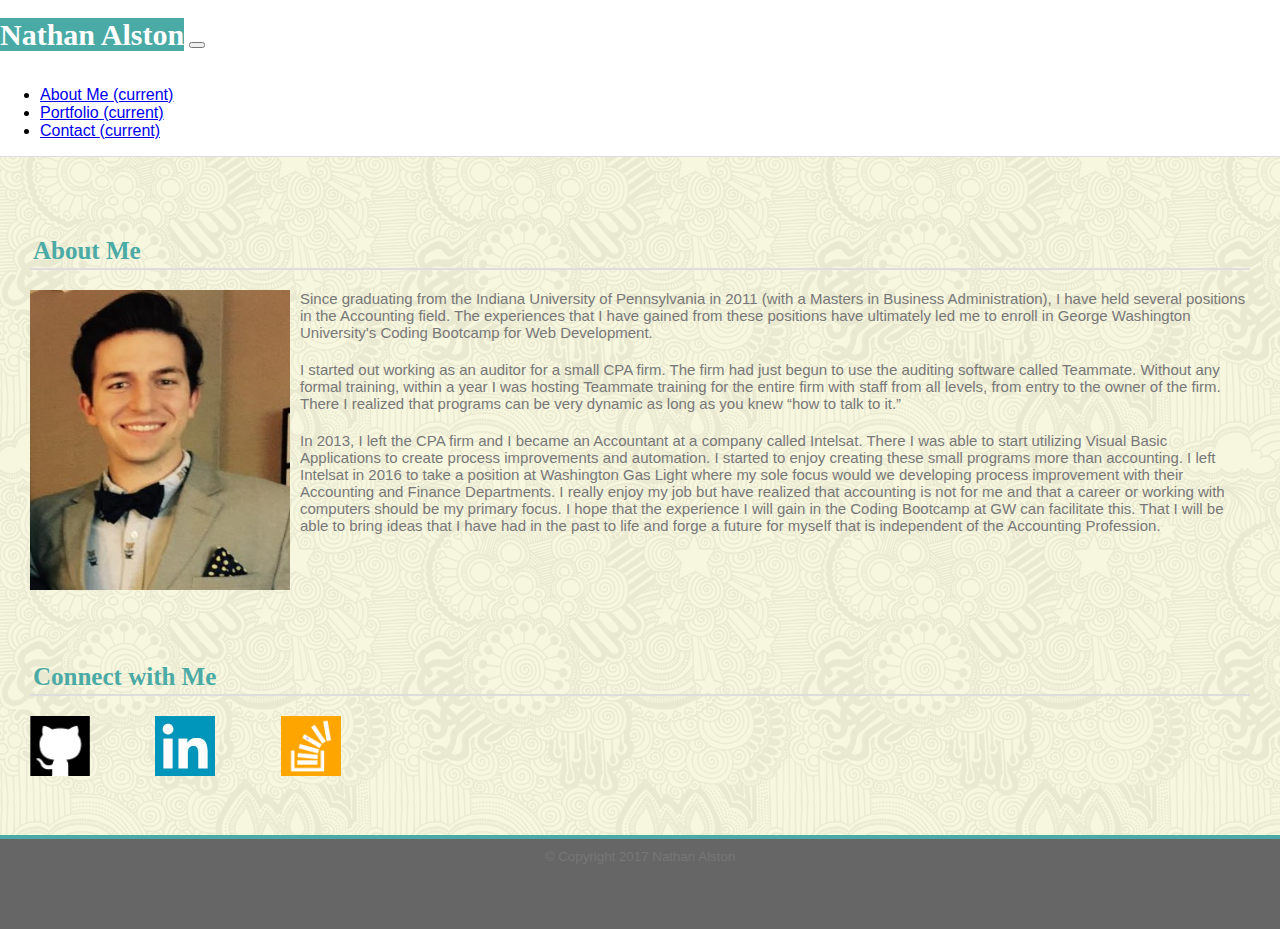
<file: index.html>
<!doctype html>
<html lang="en">

<head>
  <title>About Me</title>
  <!-- Required meta tags -->
  <meta charset="utf-8">
  <meta name="viewport" content="width=device-width, initial-scale=1, shrink-to-fit=no">
  <meta name="viewport" content="width=device-width, initial-scale=1.0">
  <!-- Bootstrap CSS -->
  <link rel="stylesheet" href="https://maxcdn.bootstrapcdn.com/bootstrap/4.0.0-beta.2/css/bootstrap.min.css" integrity="sha384-PsH8R72JQ3SOdhVi3uxftmaW6Vc51MKb0q5P2rRUpPvrszuE4W1povHYgTpBfshb" crossorigin="anonymous">
  <link rel="stylesheet" href="assets/css/style.css">
</head>

<body>
  <header>
    <div class="container-fluid gpbgcolor navbar-bottom-margin">
      <div class="container">
        <nav class="navbar navbar-expand-lg navbar-light gpbgcolor">
          <a class="gp-navbar-brand" href="index.html">Nathan Alston</a>
          <button class="navbar-toggler" type="button" data-toggle="collapse" data-target="#navbarSupportedContent" aria-controls="navbarSupportedContent" aria-expanded="false" aria-label="Toggle navigation">
            <span class="navbar-toggler-icon"></span>
          </button>
          <div class="collapse navbar-collapse" id="navbarSupportedContent">
            <ul class="mr-auto">
            </ul>
            <ul class="navbar-nav">
              <li class="nav-item active">
                <a class="nav-link text-muted text-primary" href="index.html">About Me <span class="sr-only">(current)</span></a>
              </li>
              <li class="nav-item active">
                <a class="nav-link text-muted text-primary" href="portfolio.html">Portfolio <span class="sr-only">(current)</span></a>
              </li>
              <li class="nav-item active">
                <a class="nav-link text-muted text-primary" href="contact.html">Contact <span class="sr-only">(current)</span></a>
              </li>
            </ul>
          </div>
        </nav>
      </div>
    </div>
  </header>

  <div class="container">
    <div class="row">
      <div class="col-lg-8 col-md-8 col-sm-12 col-xs-12 float left marginbottomspace1 ">
        <div class="card">
          <div class="card-block padding gpbgcolor">
            <h1 class="card-title">About Me</h1>
            <img src="assets/images/Profile.jpg" class="img-responsive Profilepic" alt="Profile Pic">
            <p class="text-muted"> Since graduating from the Indiana University of Pennsylvania in 2011 (with a Masters in Business Administration), I have held several positions in the Accounting field. The experiences that I have gained from these positions have ultimately
              led me to enroll in George Washington University's Coding Bootcamp for Web Development. </p>
            <p>I started out working as an auditor for a small CPA firm. The firm had just begun to use the auditing software called Teammate. Without any formal training, within a year I was hosting Teammate training for the entire firm with staff from
              all levels, from entry to the owner of the firm. There I realized that programs can be very dynamic as long as you knew “how to talk to it.” </p>
            <p>In 2013, I left the CPA firm and I became an Accountant at a company called Intelsat. There I was able to start utilizing Visual Basic Applications to create process improvements and automation. I started to enjoy creating these small programs
              more than accounting. I left Intelsat in 2016 to take a position at Washington Gas Light where my sole focus would we developing process improvement with their Accounting and Finance Departments. I really enjoy my job but have realized that
              accounting is not for me and that a career or working with computers should be my primary focus. I hope that the experience I will gain in the Coding Bootcamp at GW can facilitate this. That I will be able to bring ideas that I have had
              in the past to life and forge a future for myself that is independent of the Accounting Profession. </p>
            </span>
            <!-- </div> -->
          </div>
        </div>
      </div>
      <div class="col-lg-4 col-md-4 col-sm-12 col-xs-12 margintopspace space">
        <div class="card">
          <div class="card-block sidebar padding">
            <h2>Connect with Me</h2>
            <div class="media">
              <a class="#" href="https://github.com/nalston2017">
                            <img class="#" src="assets/images/GitLab.jpg" alt="GitLab"></a>
              <a class="#" href="https://www.linkedin.com/in/nathan-alston-0a458628">
                            <img class="#" src="assets/images/linkedin.jpg" alt="Linkedin"></a>
              <a class="#" href="https://stackoverflow.com/users/8828478/nathan-alston">
                            <img class="#" src="assets/images/stackoverflow.jpg" alt="Stack"></a>
            </div>
          </div>
        </div>
      </div>
    </div>
  </div>

  <div class="card-footer">
    <small class="text-muted"><center>&copy; Copyright 2017 Nathan Alston</center></small>
  </div>

  <!-- Optional JavaScript -->
  <!-- jQuery first, then Popper.js, then Bootstrap JS -->
  <script src="https://code.jquery.com/jquery-3.2.1.slim.min.js" integrity="sha384-KJ3o2DKtIkvYIK3UENzmM7KCkRr/rE9/Qpg6aAZGJwFDMVNA/GpGFF93hXpG5KkN" crossorigin="anonymous"></script>
  <script src="https://cdnjs.cloudflare.com/ajax/libs/popper.js/1.12.3/umd/popper.min.js" integrity="sha384-vFJXuSJphROIrBnz7yo7oB41mKfc8JzQZiCq4NCceLEaO4IHwicKwpJf9c9IpFgh" crossorigin="anonymous"></script>
  <script src="https://maxcdn.bootstrapcdn.com/bootstrap/4.0.0-beta.2/js/bootstrap.min.js" integrity="sha384-alpBpkh1PFOepccYVYDB4do5UnbKysX5WZXm3XxPqe5iKTfUKjNkCk9SaVuEZflJ" crossorigin="anonymous"></script>
</body>

</html>
</file>
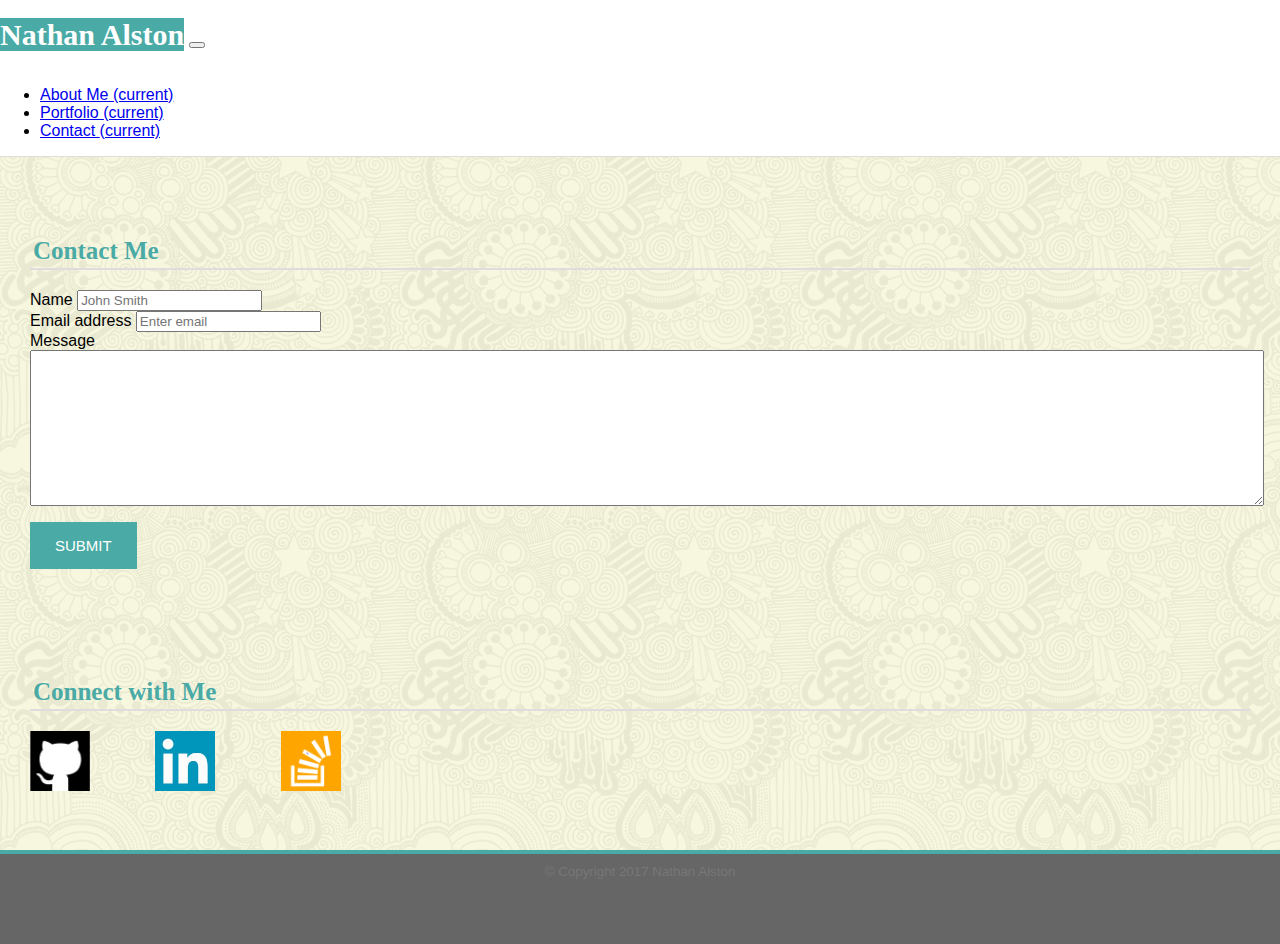
<file: contact.html>
<!doctype html>
<html lang="en">

<head>
  <title>About Me</title>
  <!-- Required meta tags -->
  <meta charset="utf-8">
  <meta name="viewport" content="width=device-width, initial-scale=1, shrink-to-fit=no">
  <meta name="viewport" content="width=device-width, initial-scale=1.0">
  <!-- Bootstrap CSS -->
  <link rel="stylesheet" href="https://maxcdn.bootstrapcdn.com/bootstrap/4.0.0-beta.2/css/bootstrap.min.css" integrity="sha384-PsH8R72JQ3SOdhVi3uxftmaW6Vc51MKb0q5P2rRUpPvrszuE4W1povHYgTpBfshb" crossorigin="anonymous">
  <link rel="stylesheet" href="assets/css/style.css">
</head>

<body>
  <header>
    <div class="container-fluid gpbgcolor navbar-bottom-margin">
      <div class="container">
        <nav class="navbar navbar-expand-lg navbar-light gpbgcolor">
          <a class="gp-navbar-brand" href="index.html">Nathan Alston</a>
          <button class="navbar-toggler" type="button" data-toggle="collapse" data-target="#navbarSupportedContent" aria-controls="navbarSupportedContent" aria-expanded="false" aria-label="Toggle navigation">
            <span class="navbar-toggler-icon"></span>
          </button>
          <div class="collapse navbar-collapse" id="navbarSupportedContent">
            <ul class="mr-auto">
            </ul>
            <ul class="navbar-nav">
              <li class="nav-item active">
                <a class="nav-link text-muted text-primary" href="index.html">About Me <span class="sr-only">(current)</span></a>
              </li>
              <li class="nav-item active">
                <a class="nav-link text-muted text-primary" href="portfolio.html">Portfolio <span class="sr-only">(current)</span></a>
              </li>
              <li class="nav-item active">
                <a class="nav-link text-muted text-primary" href="contact.html">Contact <span class="sr-only">(current)</span></a>
              </li>
            </ul>
          </div>
        </nav>
      </div>
    </div>
  </header>

  <div class="container">
    <div class="row">
      <div class="col-lg-8 col-md-8 col-sm-12 col-xs-12 marginbottomspace1">
        <div class="card">
          <div class="card-block padding gpbgcolor">
            <h1 class="card-title">Contact Me</h1>
            <form>
              <div class="form-group">
                <label for="exampleInputName1">Name</label>
                <input type="Name" class="form-control" id="exampleInputName1" placeholder="John Smith" required="required" maxlength="50">
              </div>
              <div class="form-group">
                <label for="exampleInputEmail1">Email address</label>
                <input type="email" class="form-control" id="exampleInputEmail1" aria-describedby="emailHelp" placeholder="Enter email" required="required" maxlength="50">
              </div>
              <div class="form-group">
                <label for="exampleInputMessage1">Message</label>
                <textarea name="message" id="message" required=required maxlength="1000"></textarea>
                <button type="submit" class="btn btn-primary">Submit</button>
            </form>
            </div>
          </div>
        </div>
      </div>

      <div class="col-lg-4 col-md-4 col-sm-12 col-xs-12 margintopspace space">
        <div class="card">
          <div class="card-block sidebar padding">
            <h2>Connect with Me</h2>
            <div class="media">
              <a class="#" href="https://github.com/nalston2017">
                          <img class="#" src="assets/images/GitLab.jpg" alt="GitLab"></a>
              <a class="#" href="https://www.linkedin.com/in/nathan-alston-0a458628">
                          <img class="#" src="assets/images/linkedin.jpg" alt="Linkedin"></a>
              <a class="#" href="https://stackoverflow.com/users/8828478/nathan-alston">
                          <img class="#" src="assets/images/stackoverflow.jpg" alt="Stack"></a>
            </div>
          </div>
        </div>
      </div>
    </div>
  </div>
  <!--End of Container-->

  <div class="card-footer">
    <small class="text-muted"><center>&copy; Copyright 2017 Nathan Alston</center></small>
  </div>

  <!-- Optional JavaScript -->
  <!-- jQuery first, then Popper.js, then Bootstrap JS -->
  <script src="https://code.jquery.com/jquery-3.2.1.slim.min.js" integrity="sha384-KJ3o2DKtIkvYIK3UENzmM7KCkRr/rE9/Qpg6aAZGJwFDMVNA/GpGFF93hXpG5KkN" crossorigin="anonymous"></script>
  <script src="https://cdnjs.cloudflare.com/ajax/libs/popper.js/1.12.3/umd/popper.min.js" integrity="sha384-vFJXuSJphROIrBnz7yo7oB41mKfc8JzQZiCq4NCceLEaO4IHwicKwpJf9c9IpFgh" crossorigin="anonymous"></script>
  <script src="https://maxcdn.bootstrapcdn.com/bootstrap/4.0.0-beta.2/js/bootstrap.min.js" integrity="sha384-alpBpkh1PFOepccYVYDB4do5UnbKysX5WZXm3XxPqe5iKTfUKjNkCk9SaVuEZflJ" crossorigin="anonymous"></script>
</body>

</html>
</file>
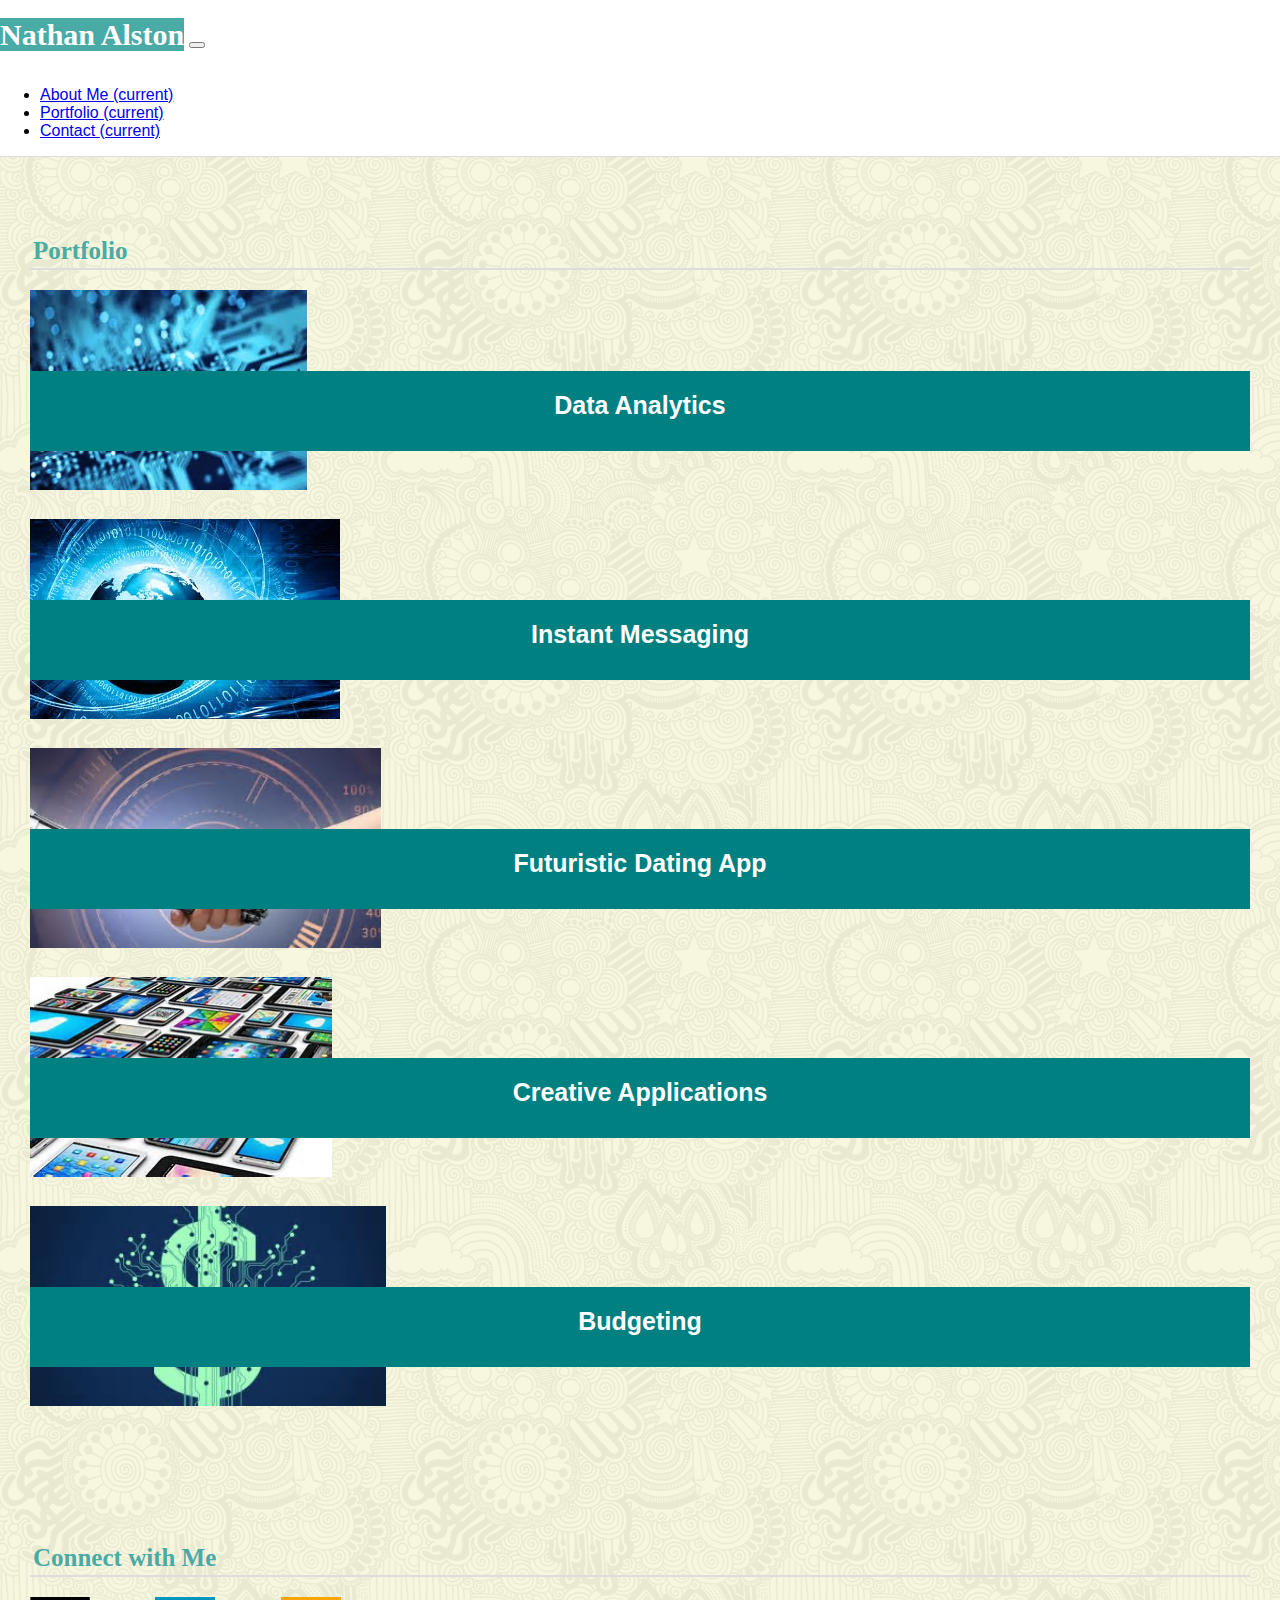
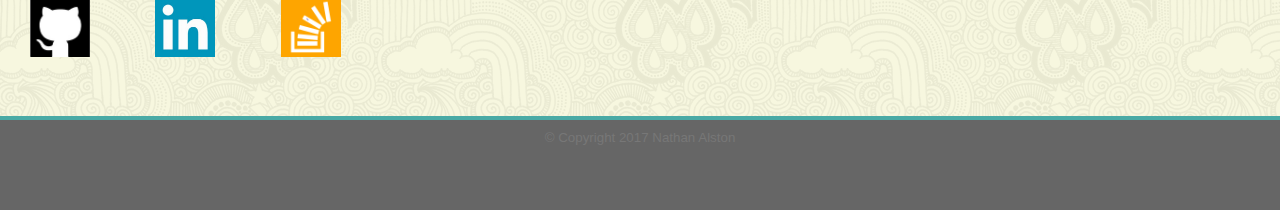
<file: portfolio.html>
<!doctype html>
<html lang="en">

<head>
  <title>About Me</title>
  <!-- Required meta tags -->
  <meta charset="utf-8">
  <meta name="viewport" content="width=device-width, initial-scale=1, shrink-to-fit=no">
  <meta name="viewport" content="width=device-width, initial-scale=1.0">
  <!-- Bootstrap CSS -->
  <link rel="stylesheet" href="https://maxcdn.bootstrapcdn.com/bootstrap/4.0.0-beta.2/css/bootstrap.min.css" integrity="sha384-PsH8R72JQ3SOdhVi3uxftmaW6Vc51MKb0q5P2rRUpPvrszuE4W1povHYgTpBfshb" crossorigin="anonymous">
  <link rel="stylesheet" href="assets/css/style.css">
</head>

<body>
  <header>
    <div class="container-fluid gpbgcolor navbar-bottom-margin">
      <div class="container">
        <nav class="navbar navbar-expand-lg navbar-light gpbgcolor">
          <a class="gp-navbar-brand" href="index.html">Nathan Alston</a>
          <button class="navbar-toggler" type="button" data-toggle="collapse" data-target="#navbarSupportedContent" aria-controls="navbarSupportedContent" aria-expanded="false" aria-label="Toggle navigation">
            <span class="navbar-toggler-icon"></span>
          </button>
          <div class="collapse navbar-collapse" id="navbarSupportedContent">
            <ul class="mr-auto">
            </ul>
            <ul class="navbar-nav">
              <li class="nav-item active">
                <a class="nav-link text-muted text-primary" href="index.html">About Me <span class="sr-only">(current)</span></a>
              </li>
              <li class="nav-item active">
                <a class="nav-link text-muted text-primary" href="portfolio.html">Portfolio <span class="sr-only">(current)</span></a>
              </li>
              <li class="nav-item active">
                <a class="nav-link text-muted text-primary" href="contact.html">Contact <span class="sr-only">(current)</span></a>
              </li>
            </ul>
          </div>
        </nav>
      </div>
    </div>
  </header>

  <body>
    <div class="container">
      <div class="row">
        <div class="col-lg-8 col-md-8 col-sm-12 col-xs-12 float left marginbottomspace1 ">
          <div class="card">
            <div class="card-block padding float-left gpbgcolor">
              <h1 class="card-title">Portfolio</h1>
              <div class="row">
                <div class="col-md-6 col-sm-12 col-xs-12 marginbottomspace1">
                  <div class="card space">
                    <div class="gpcard-caption">
                      <img class="card-img img-responsive" src="assets/images/tech.jpg" alt="Tech">
                      <h4 class="gpcard-title">Data Analytics</h4>
                    </div>
                  </div>
                </div>
                <div class="col-md-6 col-sm-12 col-xs-12 marginbottomspace1">
                  <div class="card space">
                    <div class="gpcard-caption">
                      <img class="card-img img-responsive" src="assets/images/SM.jpg" alt="SM">
                      <h4 class="gpcard-title">Instant Messaging</h4>
                    </div>
                  </div>
                </div>
                <div class="col-md-6 col-sm-12 col-xs-12 marginbottomspace1">
                  <div class="card space">
                    <div class="gpcard-caption">
                      <img class="card-img img-responsive" src="assets/images/th7FK34K2L.jpg" alt="P3">
                      <h4 class="gpcard-title">Futuristic Dating App</h4>
                    </div>
                  </div>
                </div>
                <div class="col-md-6 col-sm-12 col-xs-12 marginbottomspace1">
                  <div class="card space">
                    <div class="gpcard-caption">
                      <img class="card-img img-responsive" src="assets/images/thHXSX2ZBO.jpg" alt="P4">
                      <h4 class="gpcard-title">Creative Applications</h4>
                    </div>
                  </div>
                </div>
                <div class="col-md-6 col-sm-12 col-xs-12 marginbottomspace1">
                  <div class="card space">
                    <div class="gpcard-caption">
                      <img class="card-img img-responsive" src="assets/images/thN2MFP5QQ.jpg" alt="P5">
                      <h4 class="gpcard-title">Budgeting</h4>
                    </div>
                  </div>
                </div>
              </div>
            </div>
          </div>
        </div>

        <div class="col-lg-4 col-md-4 col-sm-12 col-xs-12 margintopspace space">
          <div class="card">
            <div class="card-block sidebar padding">
              <h2>Connect with Me</h2>
              <div class="media">
                <a class="#" href="https://github.com/nalston2017">
                        <img class="#" src="assets/images/GitLab.jpg" alt="GitLab"></a>
                <a class="#" href="https://www.linkedin.com/in/nathan-alston-0a458628">
                        <img class="#" src="assets/images/linkedin.jpg" alt="Linkedin"></a>
                <a class="#" href="https://stackoverflow.com/users/8828478/nathan-alston">
                        <img class="#" src="assets/images/stackoverflow.jpg" alt="Stack"></a>
              </div>
            </div>
          </div>
        </div>
      </div>
    </div>

    <div class="card-footer">
      <small class="text-muted"><center>&copy; Copyright 2017 Nathan Alston</center></small>
    </div>

    <!-- Optional JavaScript -->
    <!-- jQuery first, then Popper.js, then Bootstrap JS -->
    <script src="https://code.jquery.com/jquery-3.2.1.slim.min.js" integrity="sha384-KJ3o2DKtIkvYIK3UENzmM7KCkRr/rE9/Qpg6aAZGJwFDMVNA/GpGFF93hXpG5KkN" crossorigin="anonymous"></script>
    <script src="https://cdnjs.cloudflare.com/ajax/libs/popper.js/1.12.3/umd/popper.min.js" integrity="sha384-vFJXuSJphROIrBnz7yo7oB41mKfc8JzQZiCq4NCceLEaO4IHwicKwpJf9c9IpFgh" crossorigin="anonymous"></script>
    <script src="https://maxcdn.bootstrapcdn.com/bootstrap/4.0.0-beta.2/js/bootstrap.min.js" integrity="sha384-alpBpkh1PFOepccYVYDB4do5UnbKysX5WZXm3XxPqe5iKTfUKjNkCk9SaVuEZflJ" crossorigin="anonymous"></script>
  </body>

</html>
</file>
<file: assets/css/style.css>
p {
  color: #777777;
  padding-bottom: 5px;
  font-size: 15px;
}

h1, h2 {
  font-weight: bold;
}

h1, h2 {
  font-size: 25px;
  font-family: 'Georgia', Times, Times New Roman, serif;
  color: #4aaaa5;
  border-bottom: 2px solid #dddddd;
  padding: 3px;
}

h1, h2, h3 {
  margin-bottom: 20px;
}

.media img {
  width: 60px;
  height: 60px;
  padding-right: 5%;
}

.Profilepic {
  max-width: 260px;
  min-width: 260px;
  width: 100%;
  height: auto;
  max-height: 300px;
  float: left;
  margin-right: 10px;
}

.col-lg-8, .col-md-8, .col-sm-12 {
  padding-left: 0px;
  margin-bottom: 25px;
}

html {
  overflow: scroll;
  overflow-x: hidden;
}

body {
  background-image: url("../images/skulls.png");
  margin: 0;
  font-family: 'Arial', 'Helvetica Neue', Helvetica, sans-serif;
}

.row {
  margin-right: 0px;
  margin-left: 0px;
}

.card {
  padding: 30px;
  margin-bottom: 20px;
}

.card-img {
  padding: 0px;
}

.gp-navbar-brand {
  width: 250px;
  background: #4aaaa5;
  color: #fff;
  text-align: center;
  font-family: 'Georgia', Times, Times New Roman, serif;
  line-height: 70px;
  font-weight: 700;
  font-size: 30px;
  text-decoration: none;
}

nav a:hover {
  text-decoration: None;
}

header {
  background-color: #ffffff;
}

.space {
  padding: 0px;
}

.gpcard-caption img {
  height: 200px;
}

.navbar-bottom-margin {
  margin-bottom: 30px;
  border-bottom: 1px solid #ddd;
}

.navbar {
  padding-top: 0px !important;
  padding-bottom: 0px !important;
  margin-left: 0px;
  padding-left: 0px;
  padding: 0 0 0 0 !important
}

textarea {
  display: block;
  width: 100%;
  height: 150px;
  padding-left: 10px;
}

.btn {
  background-color: #4aaaa5;
  color: #fff;
  padding: 15px 25px;
  border: 0px;
  font-size: 15px;
  text-transform: uppercase;
  margin-top: 1rem;
}

.gpcard-caption {
  position: relative;
}

.gpcard-title {
  background-color: teal;
  color: #ffffff;
  height: 60px;
  width: 100%;
  text-align: center;
  padding-top: 20px;
  position: absolute;
  font-size: 25px;
  bottom: 10px;
  left: 0px;
}

@media only screen and (max-width: 640px) {
  .col-lg-8, .col-md-8, .col-sm-12 {
    padding-right: 0px;
  }
}

.card-footer {
  background-color: #666666;
  font-family: 'Arial', 'Helvetica Neue', Helvetica, sans-serif;
  color: #777777;
  padding: 10px;
  text-align: center;
  border-top: 4px solid #4aaaa5;
  height: 70px;
  vertical-align: middle;
}
</file>
